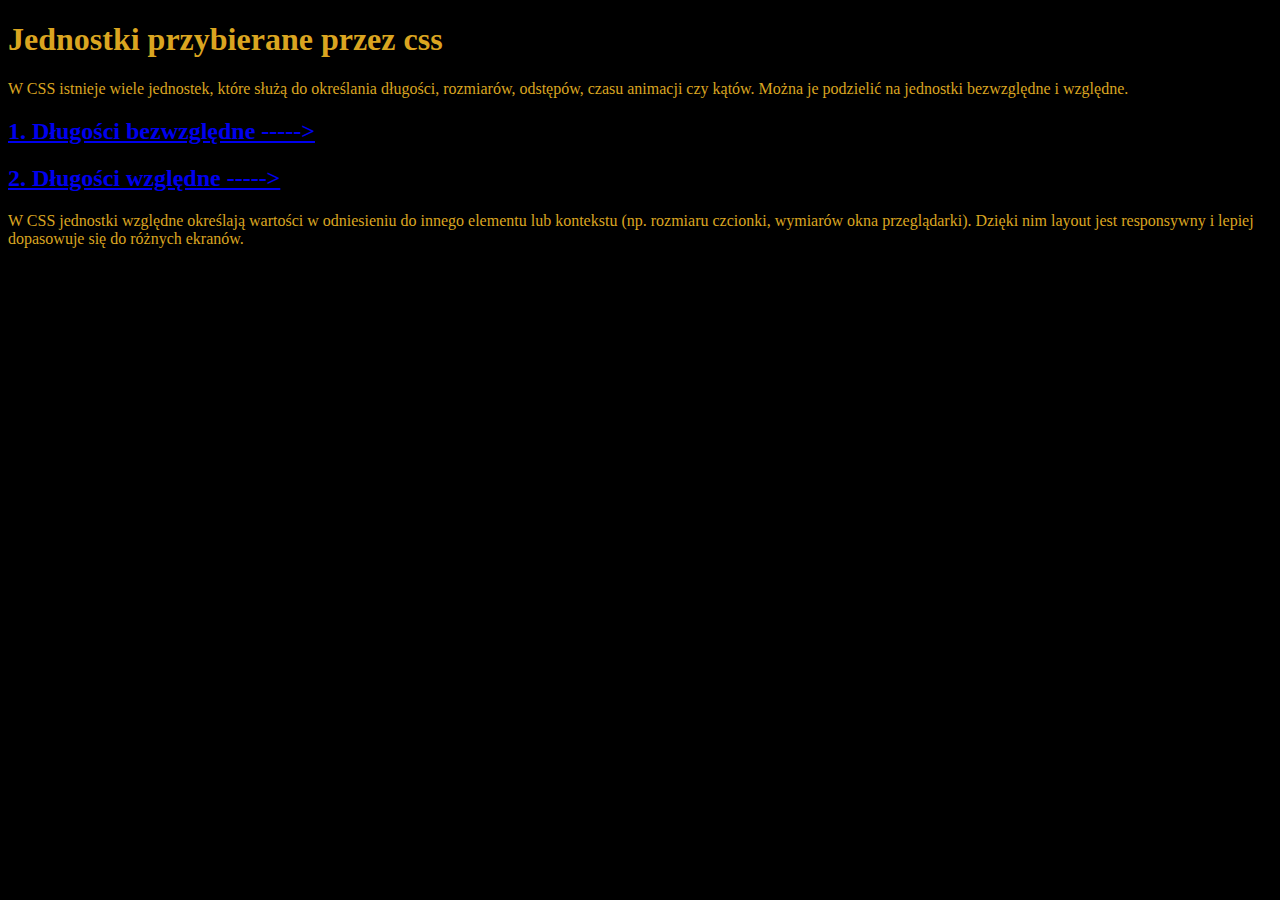
<file: index.html>
<!DOCTYPE html>
<html lang="pl">
<head>
    <meta charset="UTF-8">
    <meta name="viewport" content="width=device-width, initial-scale=1.0">
    <meta name="author" content="Ksawery Wilczyński">
    <title>Jednostki w CSS</title>
    <link rel="stylesheet" href="style/styles.css">
</head>
<body>
    <h1>Jednostki przybierane przez css</h1>
<p>
W CSS istnieje wiele jednostek, które służą do określania długości, rozmiarów, odstępów, czasu animacji czy kątów.
Można je podzielić na jednostki bezwzględne i względne.
</p>
<h2><a href="podstrony/podstrona1.html">1. Długości bezwzględne -----></a></h2>
<p>

</p>



<h2><a href="podstrony/podstrona2.html">2. Długości względne -----></a></h2>  
<p>
W CSS jednostki względne określają wartości w odniesieniu do innego elementu lub kontekstu (np. rozmiaru czcionki, wymiarów okna przeglądarki). Dzięki nim layout jest responsywny i lepiej dopasowuje się do różnych ekranów.


</p>
    
</body>
</html>
</file>
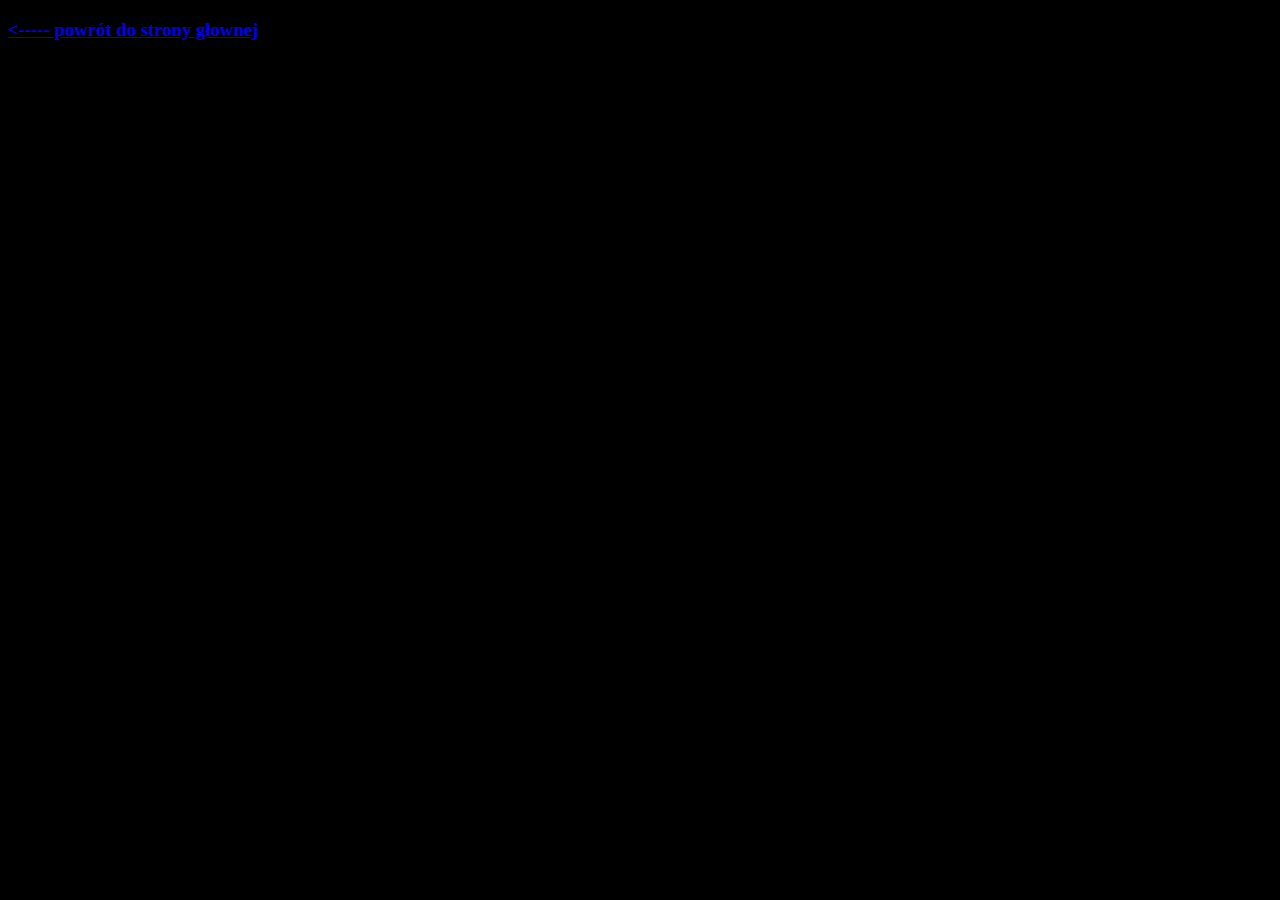
<file: podstrony/podstrona1.html>
<!DOCTYPE html>
<html lang="pl">
<head>
    <meta charset="UTF-8">
    <meta name="viewport" content="width=device-width, initial-scale=1.0">
    <meta name="author" content="Ksawery Wilczyński">
    <title>jednostki bezwzględne</title>
    <link rel="stylesheet" href="../style/styles.css">
</head>
<body>
    <h3> <a href="../index.html"><----- powrót do strony głownej</a> </h3>
</body>
</html>
</file>
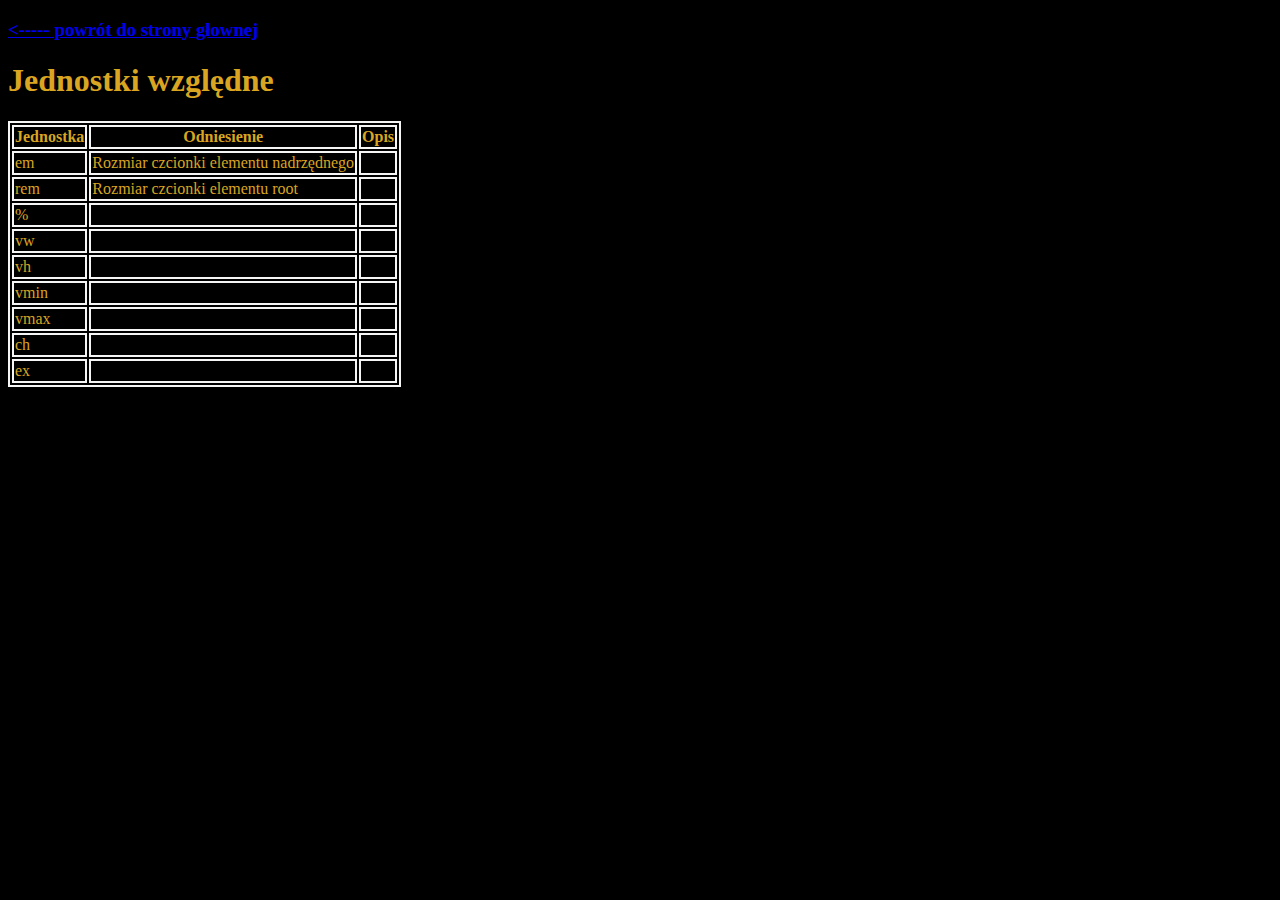
<file: podstrony/podstrona2.html>
<!DOCTYPE html>
<html lang="pl">
<head>
    <meta charset="UTF-8">
    <meta name="viewport" content="width=device-width, initial-scale=1.0">
    <meta name="author" content="Ksawery Wilczyński">
    <title>jednostki względne</title>
    <link rel="stylesheet" href="../style/styles.css">
</head>
<body>
    <h3 style="text-align: left;"> <a href="../index.html"><----- powrót do strony głownej</a> </h3>
    <h1>Jednostki względne</h1>
<table>
    
    <tr><th>Jednostka</th><th>Odniesienie</th><th>Opis</th></tr>
    <tr><td>em</td>   <td>Rozmiar czcionki elementu nadrzędnego</td>   <td></td></tr>
    <tr><td>rem</td>   <td>Rozmiar czcionki elementu root</td>   <td></td></tr>
    <tr><td>%</td>   <td></td>   <td></td></tr>
    <tr><td>vw</td>   <td></td>   <td></td></tr>
    <tr><td>vh</td>   <td></td>   <td></td></tr>
    <tr><td>vmin</td>   <td></td>   <td></td></tr>
    <tr><td>vmax</td>   <td></td>   <td></td></tr>
    <tr><td>ch</td>   <td></td>   <td></td></tr>
    <tr><td>ex</td>   <td></td>   <td></td></tr>

  
</table>
</body>
</html>
</file>
<file: style/styles.css>
body{
    background-color: black;
    color:goldenrod;
    }
p{
    size: 16px;
}
table, td, th, tr{
    border: 2px solid whitesmoke;
}
</file>
